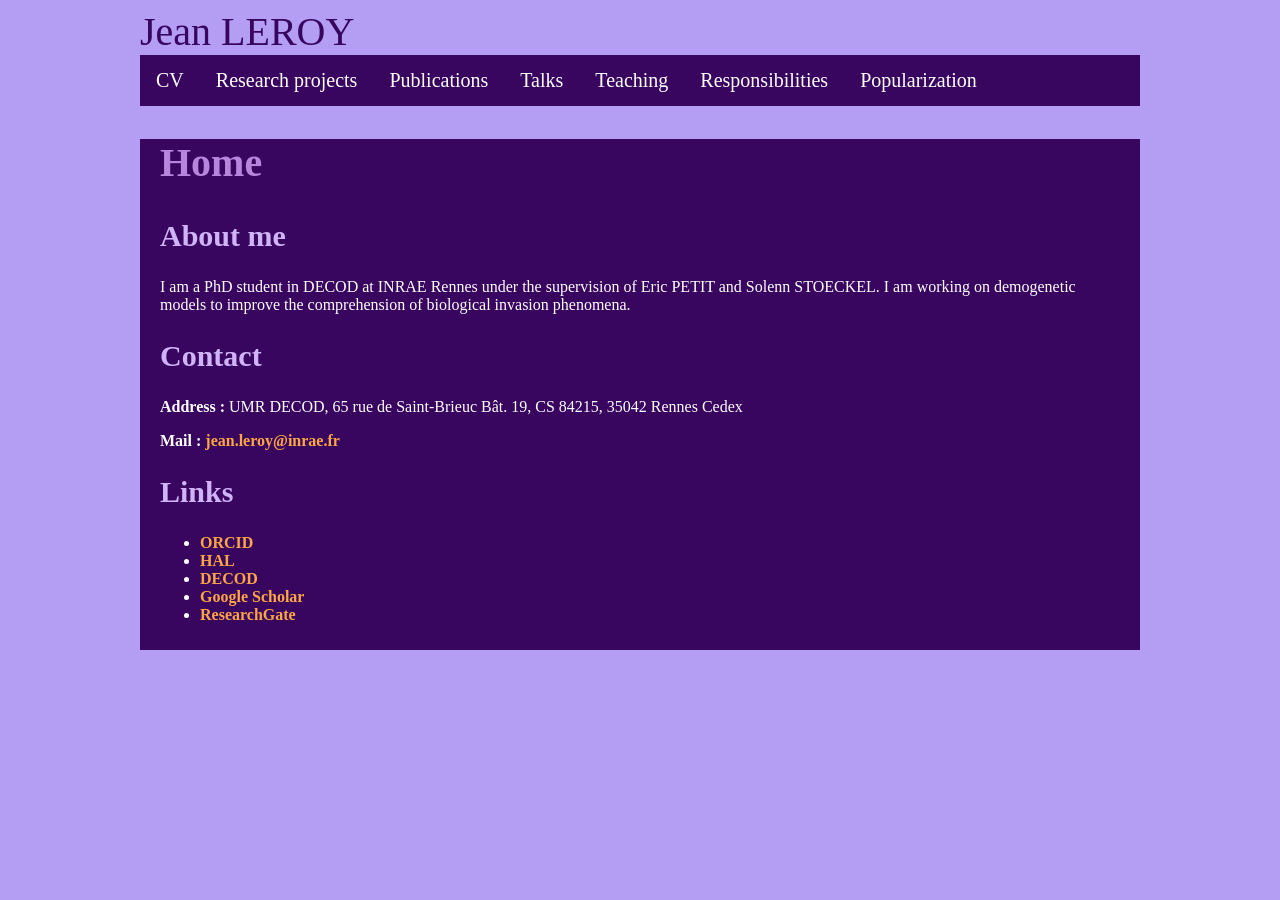
<file: index.html>
<!DOCTYPE html>
<html lang="en">
    <head>
        <meta name="google-site-verification" content="iJYiNvIpyeQoZHJ5g_Uy7Q5GXWlQX7EYHqOU_j2JJNw" />
        <meta charset="utf-8">
        <title>Jean Leroy - Webpage</title>
        <link href="style.css" rel="stylesheet">
    </head>
    <body>
        <header>
            <a href="index.html">Jean LEROY</a>
        </header>

        <nav>
            <ul>
                <li>
                    <a href="CV.html">CV</a>
                </li>
                <li>
                    <a href="Research projects.html">Research projects</a>
                </li>
                <li>
                    <a href="Publications.html">Publications</a>
                </li>
                <li>
                    <a href="Talks.html">Talks</a>
                </li>
                <li>
                    <a href="Teaching.html">Teaching</a>
                </li>
                <li>
                    <a href="Responsibilities.html">Responsibilities</a>
                </li>
                <li>
                    <a href="Popularization.html">Popularization</a>
                </li>
            </ul>
        </nav>
        <section>
            <h1>Home</h1>

        <h2>About me</h2>
        <p>
            I am a PhD student in DECOD at INRAE Rennes under the supervision of Eric PETIT and Solenn STOECKEL. 
            I am working on demogenetic models to improve the comprehension of biological invasion phenomena.  
        </p>

        <h2>Contact</h2>
        <p>
            <b>Address : </b>UMR DECOD, 65 rue de Saint-Brieuc Bât. 19, CS 84215, 35042 Rennes Cedex
        </p>
        <p> <b>Mail : </b><a href="mailto:jean.leroy@inrae.fr">jean.leroy@inrae.fr</a> </p>

        <h2>Links</h2>
        <ul>
            <li><a href="https://orcid.org/0009-0000-2029-0322">ORCID</a></li> 
            <li><a href="https://cv.hal.science/jean-leroy">HAL</a></li>
            <li><a href="https://www.umr-decod.fr/en/people/572">DECOD</a></li> 
            <li><a href="https://scholar.google.com/citations?user=ljUMMz0AAAAJ">Google Scholar</a></li>
            <li><a href="https://www.researchgate.net/profile/Jean-Leroy-2">ResearchGate</a></li>
        </ul>
        </section>
    </body>
</html>
            
        </section>
    </body>
</html>
</file>
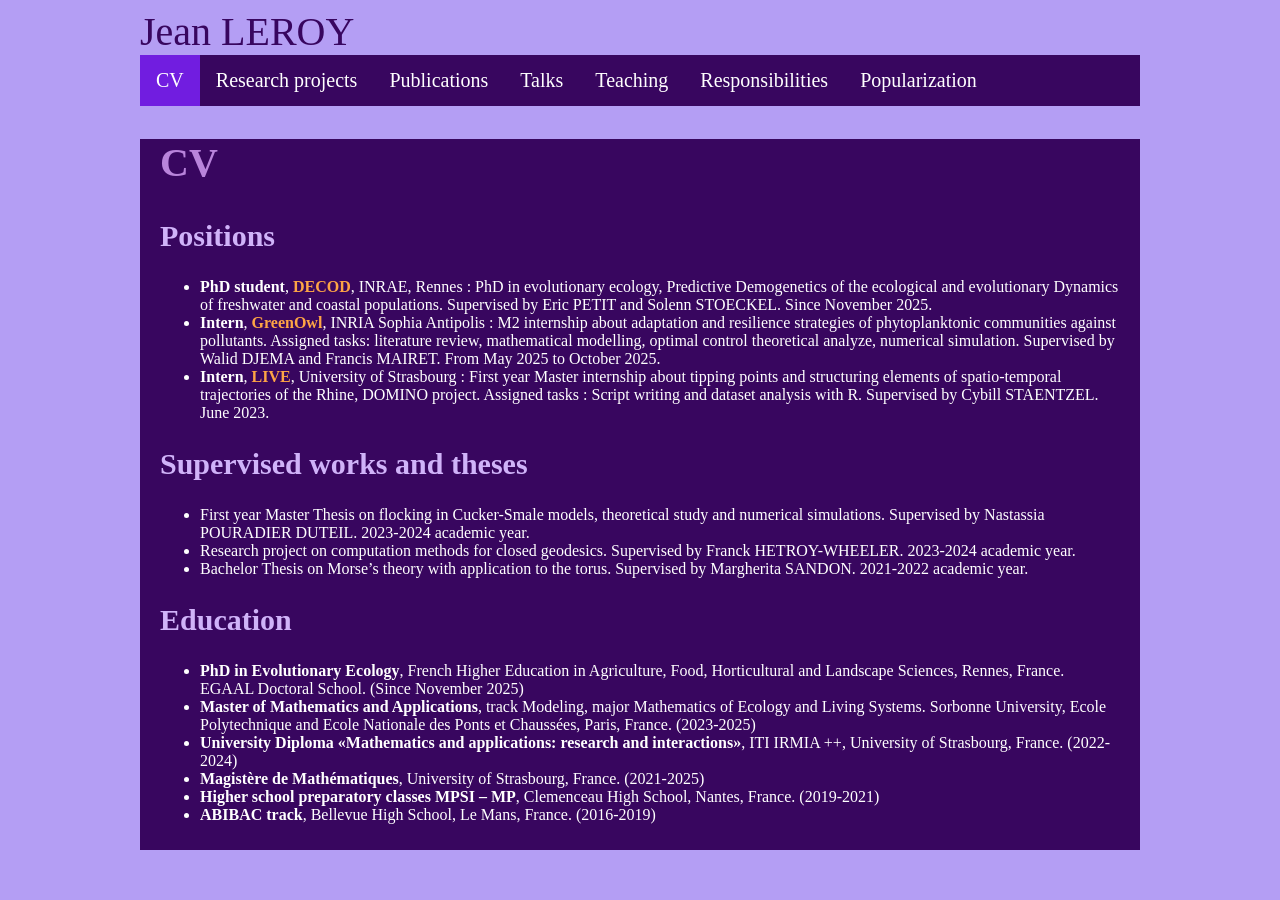
<file: CV.html>
<!DOCTYPE html>
<html lang="en">
    <head>
        <meta charset="utf-8">
        <title>Jean Leroy - CV</title>
        <link href="style.css" rel="stylesheet">
    </head>
    <body>
        <header>
            <a href="index.html">Jean LEROY</a>
        </header>

        <nav>
            <ul>
                <li>
                    <a class="active-item" href="CV.html">CV</a>
                </li>
                <li>
                    <a href="Research projects.html">Research projects</a>
                </li>
                <li>
                    <a href="Publications.html">Publications</a>
                </li>
                <li>
                    <a href="Talks.html">Talks</a>
                </li>
                <li>
                    <a href="Teaching.html">Teaching</a>
                </li>
                <li>
                    <a href="Responsibilities.html">Responsibilities</a>
                </li>
                <li>
                    <a href="Popularization.html">Popularization</a>
                </li>
            </ul>
        </nav>

        <section>

        <h1>CV</h1>

        <h2>Positions</h2>
        <ul> 
            <li>
                <b>PhD student</b>, <a href="https://www.umr-decod.fr/en">DECOD</a>, INRAE, Rennes : PhD in evolutionary ecology, Predictive Demogenetics of the ecological and evolutionary Dynamics of freshwater and coastal populations.
                Supervised by Eric PETIT and Solenn STOECKEL. Since November 2025.
            </li> 
            <li>
                <b> Intern</b>, <a href="https://team.inria.fr/greenowl/">GreenOwl</a>, INRIA Sophia Antipolis : M2 internship about adaptation and resilience strategies of phytoplanktonic communities against pollutants.
                Assigned tasks: literature review, mathematical modelling, optimal control theoretical analyze, numerical simulation.
                Supervised by Walid DJEMA and Francis MAIRET. From May 2025 to October 2025. <!-- <a href="">(report)</a> -->
            </li>
            <li>
                <b> Intern</b>, <a href="https://live.unistra.fr/en/">LIVE</a>, University of Strasbourg : First year Master internship about 
                tipping points and structuring elements of spatio-temporal trajectories of the Rhine, DOMINO project. 
                Assigned tasks : Script writing and dataset analysis with R. 
                Supervised by Cybill STAENTZEL. June 2023. <!-- <a href="">(report)</a> -->
            </li>
        </ul>

        <h2>Supervised works and theses</h2>
        <ul>
            <li>
                First year Master Thesis on flocking in Cucker-Smale models, theoretical study and numerical simulations. 
                Supervised by Nastassia POURADIER DUTEIL. 2023-2024 academic year. <!-- <a href="">(report)</a> -->
            </li> 
            <li>
                Research project on computation methods for closed geodesics. 
                Supervised by Franck HETROY-WHEELER. 2023-2024 academic year. <!-- <a href="">(report)</a> -->
            </li>
            <li>
                Bachelor Thesis on Morse’s theory with application to the torus.
                Supervised by Margherita SANDON. 2021-2022 academic year. <!-- <a href="">(report)</a> -->
            </li>
        </ul>

        <h2>Education</h2>
        <ul>
            <li>
                <b>PhD in Evolutionary Ecology</b>, French Higher Education in Agriculture, Food, Horticultural and Landscape Sciences, Rennes, France. EGAAL Doctoral School. (Since November 2025)
            </li> 
            <li>
                <b> Master of Mathematics and Applications</b>, track Modeling, major Mathematics of Ecology and Living Systems. 
                Sorbonne University, Ecole Polytechnique and Ecole Nationale des Ponts et Chaussées, Paris, France. (2023-2025)
            </li>
            <li> 
                <b>University Diploma «Mathematics and applications: research and interactions»</b>, ITI IRMIA ++, University of Strasbourg, France. (2022-2024)
            </li>
            <li>
                <b>Magistère de Mathématiques</b>, University of Strasbourg, France. (2021-2025)
            </li>
            <li>
                <b>Higher school preparatory classes MPSI – MP</b>, Clemenceau High School, Nantes, France. (2019-2021)
            </li>
            <li>
                <b>ABIBAC track</b>, Bellevue High School, Le Mans, France. (2016-2019)
            </li>
        </ul>
        
        </section>
    </body>
</html>
</file>
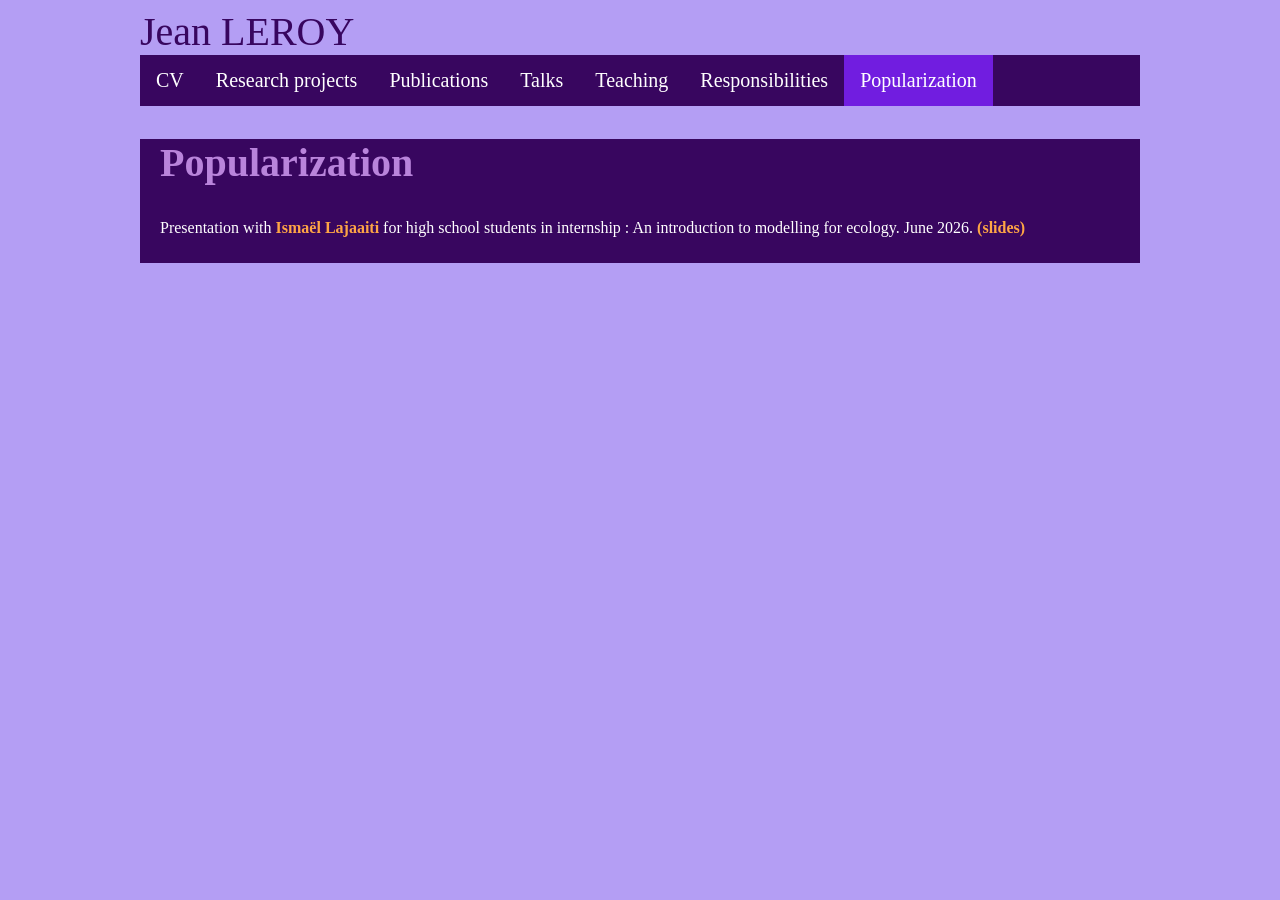
<file: Popularization.html>
<!DOCTYPE html>
<html lang="en">
    <head>
        <meta charset="utf-8">
        <title>Jean Leroy - Teaching</title>
        <link href="style.css" rel="stylesheet">
    </head>
    <body>
        <header>
            <a href="index.html">Jean LEROY</a>
        </header>

        <nav>
            <ul>
                <li>
                    <a href="CV.html">CV</a>
                </li>
                <li>
                    <a href="Research projects.html">Research projects</a>
                </li>
                <li>
                    <a href="Publications.html">Publications</a>
                </li>
                <li>
                    <a href="Talks.html">Talks</a>
                </li>
                <li>
                    <a href="Teaching.html">Teaching</a>
                </li>
                <li>
                    <a href="Responsibilities.html">Responsibilities</a>
                </li>
                <li>
                    <a class="active-item" href="Popularization.html">Popularization</a>
                </li>
            </ul>
        </nav>

        <section>

        <h1>Popularization</h1>
        <p>
            Presentation with <a href="https://ismael-lajaaiti.github.io">Ismaël Lajaaiti</a> for high school students in internship : An introduction to modelling for ecology. June 2026. <a href="https://doi.org/10.6084/m9.figshare.32782383">(slides)</a>
        </p>
        </section>
    </body>
</file>
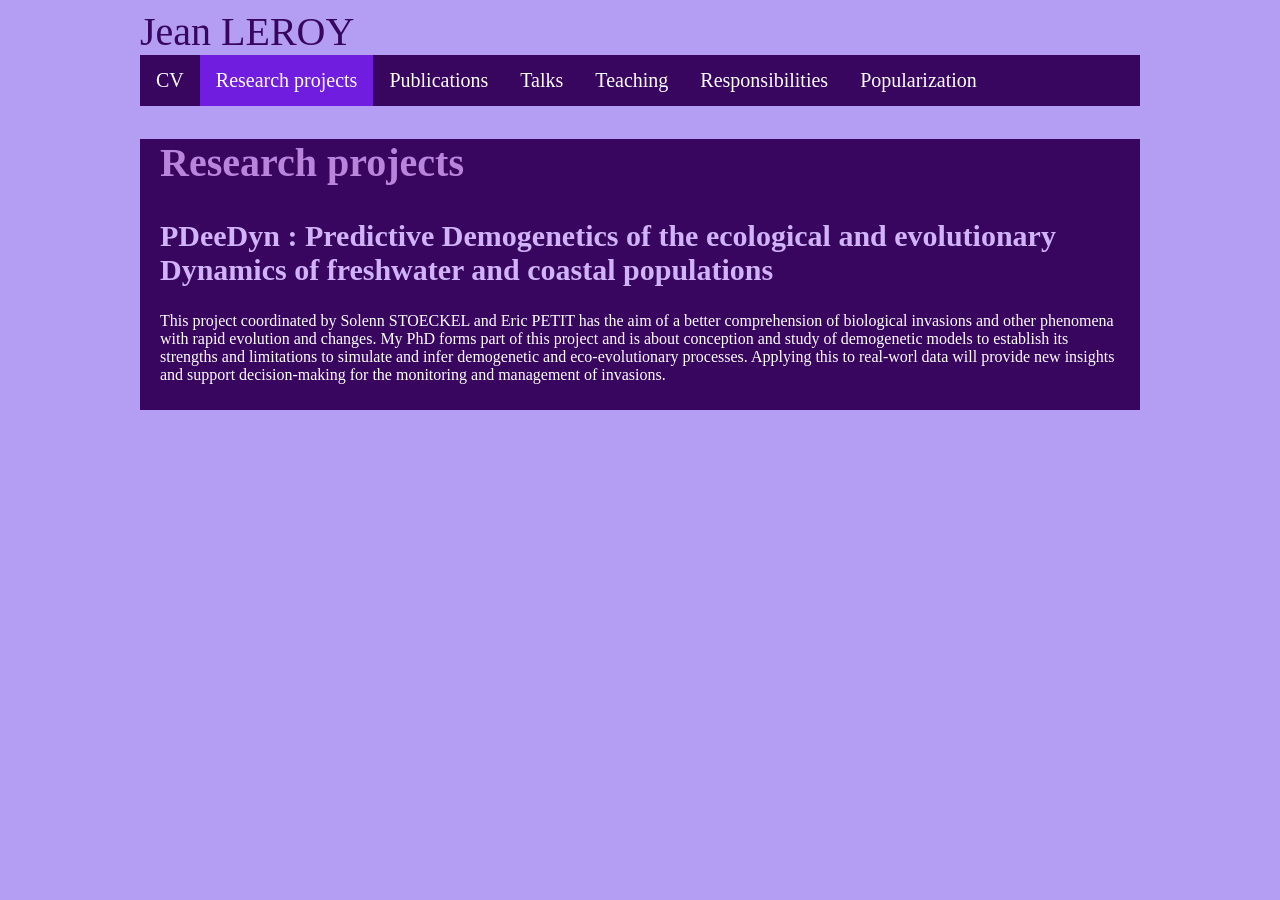
<file: Research projects.html>
<!DOCTYPE html>
<html lang="en">
    <head>
        <meta charset="utf-8">
        <title>Jean Leroy - Research projects</title>
        <link href="style.css" rel="stylesheet">
    </head>
    <body>
        <header>
            <a href="index.html">Jean LEROY</a>
        </header>

        <nav>
            <ul>
                <li>
                    <a href="CV.html">CV</a>
                </li>
                <li>
                    <a class="active-item" href="Research projects.html">Research projects</a>
                </li>
                <li>
                    <a href="Publications.html">Publications</a>
                </li>
                <li>
                    <a href="Talks.html">Talks</a>
                </li>
                <li>
                    <a href="Teaching.html">Teaching</a>
                </li>
                <li>
                    <a href="Responsibilities.html">Responsibilities</a>
                </li>
                <li>
                    <a href="Popularization.html">Popularization</a>
                </li>
            </ul>
        </nav>

        <section>

        <h1>Research projects</h1>

        <h2> PDeeDyn : Predictive Demogenetics of the ecological and evolutionary Dynamics of freshwater and coastal populations</h2>
        <p>This project coordinated by Solenn STOECKEL and Eric PETIT has the aim of a better comprehension of biological invasions and other phenomena with rapid evolution and changes. 
            My PhD forms part of this project and is about conception and study of demogenetic models to establish its strengths and limitations to simulate and infer demogenetic and eco-evolutionary processes.
            Applying this to real-worl data will provide new insights and support decision-making for the monitoring and management of invasions.
        </p>

        </section>


    </body>
</html>
</file>
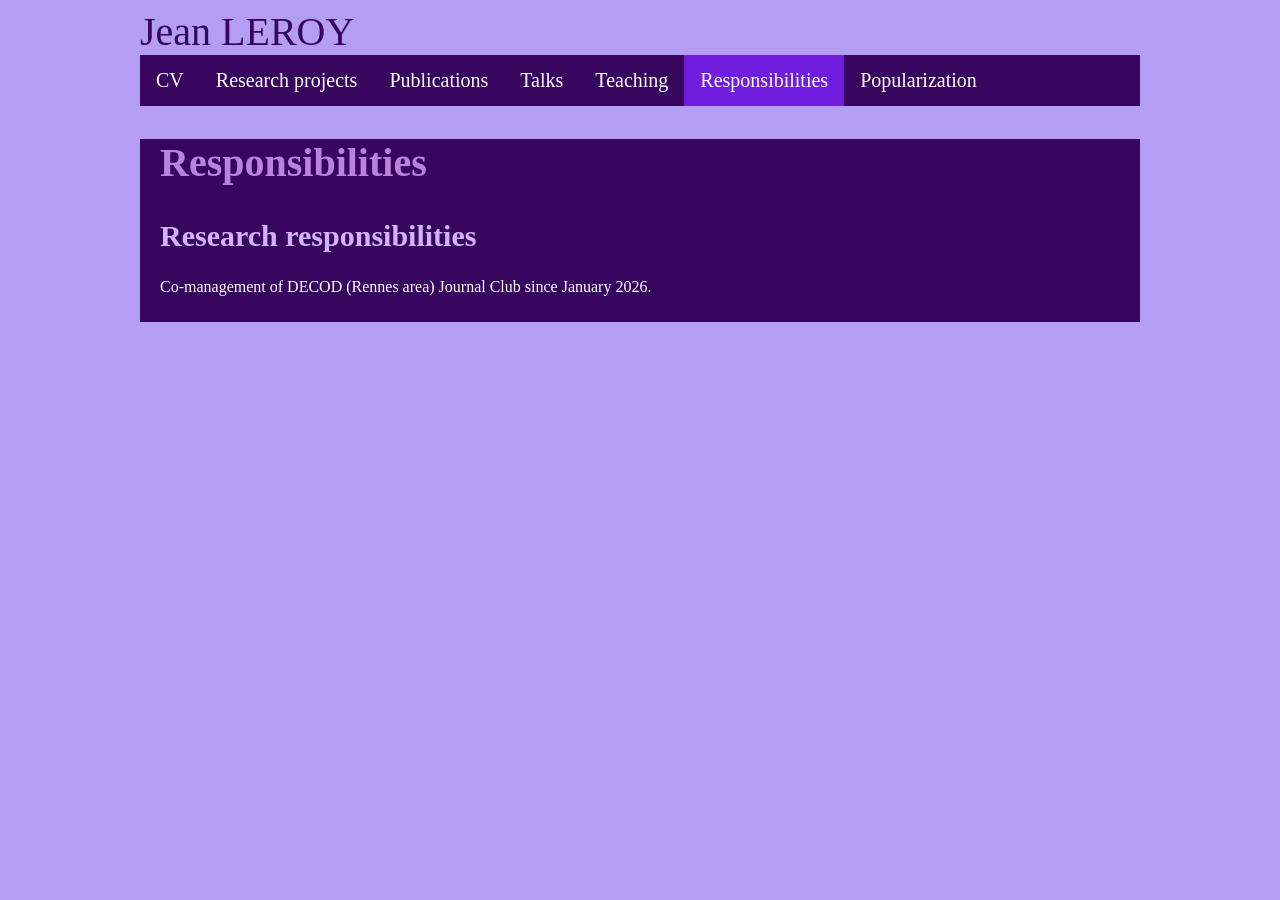
<file: Responsibilities.html>
<!DOCTYPE html>
<html lang="en">
    <head>
        <meta charset="utf-8">
        <title>Jean Leroy - CV</title>
        <link href="style.css" rel="stylesheet">
    </head>
    <body>
        <header>
            <a href="index.html">Jean LEROY</a>
        </header>

        <nav>
            <ul>
                <li>
                    <a href="CV.html">CV</a>
                </li>
                <li>
                    <a href="Research projects.html">Research projects</a>
                </li>
                <li>
                    <a href="Publications.html">Publications</a>
                </li>
                <li>
                    <a href="Talks.html">Talks</a>
                </li>
                <li>
                    <a href="Teaching.html">Teaching</a>
                </li>
                <li>
                    <a class="active-item" href="Responsibilities.html">Responsibilities</a>
                </li>
                <li>
                    <a href="Popularization.html">Popularization</a>
                </li>
            </ul>
        </nav>

        <section>

        <h1>Responsibilities</h1>

        <h2> Research responsibilities</h2>

        <p>
            Co-management of DECOD (Rennes area) Journal Club since January 2026.
        </p>

        <!-- Projects, organization, reviewing ...  -->



        <!--

        <h2> Administrative responsibilities </h2>

        in charge of a education program...

        <h2> Supervision </h2>

        listing per type : PhD, post-doc, master 2, Master 1 ...


        -->
</file>
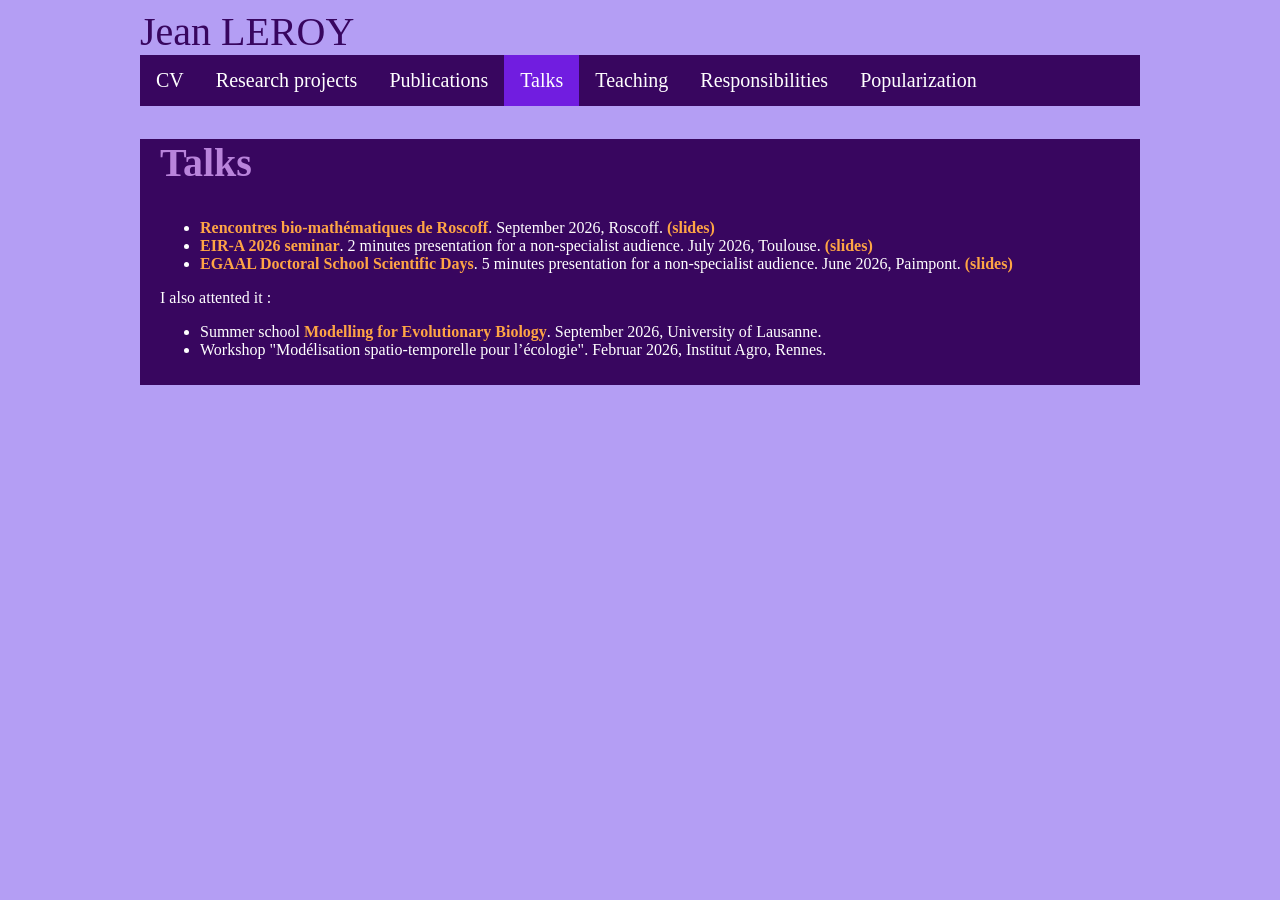
<file: Talks.html>
<!DOCTYPE html>
<html lang="en">
    <head>
        <meta charset="utf-8">
        <title>Jean Leroy - Talks</title>
        <link href="style.css" rel="stylesheet">
    </head>
    <body>
        <header>
            <a href="index.html">Jean LEROY</a>
        </header>

        <nav>
            <ul>
                <li>
                    <a href="CV.html">CV</a>
                </li>
                <li>
                    <a href="Research projects.html">Research projects</a>
                </li>
                <li>
                    <a href="Publications.html">Publications</a>
                </li>
                <li>
                    <a class="active-item" href="Talks.html">Talks</a>
                </li>
                <li>
                    <a href="Teaching.html">Teaching</a>
                </li>
                <li>
                    <a href="Responsibilities.html">Responsibilities</a>
                </li>
                <li>
                    <a href="Popularization.html">Popularization</a>
                </li>
            </ul>
        </nav>

        <section>

        <h1>Talks</h1>
            <ul>
                <li>
                    <a href="https://rbmr2026.sciencesconf.org">Rencontres bio-mathématiques de Roscoff</a>. September 2026, Roscoff. <a href="https://hal.inrae.fr/hal-05749220v1">(slides)</a>
                </li>
                <li>
                    <a href="https://www.agreenium.fr/page/seminaire-annuel-eir-2026-rendez-vous-toulouse-du-29-juin-au-3-juillet">EIR-A 2026 seminar</a>. 2 minutes presentation for a non-specialist audience. July 2026, Toulouse. <a href="https://hal.inrae.fr/hal-05685950v1">(slides)</a>
                </li>
                <li>
                    <a href="https://jsedegaal.sciencesconf.org/?forward-action=index&forward-controller=index&lang=en">EGAAL Doctoral School Scientific Days</a>. 5 minutes presentation for a non-specialist audience. June 2026, Paimpont. <a href="https://hal.inrae.fr/hal-05685899v1">(slides)</a>
                </li>
            </ul>

            <p>
                I also attented it :
                <ul>
                    <li>
                        Summer school <a href="https://www.unil.ch/unil/en/home/menuinst/etudier/programmes-courts/summer-winter-schools/modelisation-pour-la-biologie-de-l-evolution-1.html">Modelling for Evolutionary Biology</a>. September 2026, University of Lausanne.
                    </li>
                    <li>
                        Workshop "Modélisation spatio-temporelle pour l’écologie". Februar 2026, Institut Agro, Rennes.
                    </li>
                </ul>
            </p>
    
        </section>
    </body>
</html>
</file>
<file: style.css>
html{
    background-color: #b49ef4;
}

header {
    width: 1000px;
	max-width: 100%;
    color: #f09464; 
    font-size: 40px;
    display : block;
    margin : auto;
    background-color: #b49ef4;
    a{
        color: #38065f;
        text-decoration: none !important;
    }

    a:hover{
        color : #fea545;
    }
}

nav {
    width: 1000px;
	max-width: 100%;
    font-size: 20px;
    display : block;
    margin : auto;
    ul {
        list-style-type: none;
        margin: 0;
        padding: 0;
        overflow: hidden;
        background-color: #38065f;
    }
    
    ul li {
        float:left;
    }

    ul li a {
        display: block;
        color: white;
        text-align: center;
        padding: 14px 16px;
        text-decoration: none;
    }

    ul li a:hover {
        background-color: #711de0;
    }

    a{
        text-decoration: none !important;
    }

    a.active-item{
        background-color:#711de0;
    };

}

section{
    padding-inline: 20px;
    padding-block-end: 10px;
    display : block;
    margin : auto;
    width: 960px;
	max-width: 100%;
    font-size: 16px;

    background-color:#38065f ; 
    color: white;

    h1{
        font-size: 2.5em;
        color:#b984db;
    }

    h2{
        font-size: 1.875em;
        color: #d0b3f9;
    }

    p{
        font-size: 1em;
    }

a:link{
    color: #fea545;
    font-weight: bold;
    text-decoration: none;
}

a:visited{
    color: #f66942 /*#f09464*/;
    font-weight: bold;
    text-decoration: none;
}

a:hover {
  color: #fea545;
  background-color: #fff4a6;
  font-weight: bold;
  text-decoration: none;
}
}
</file>
